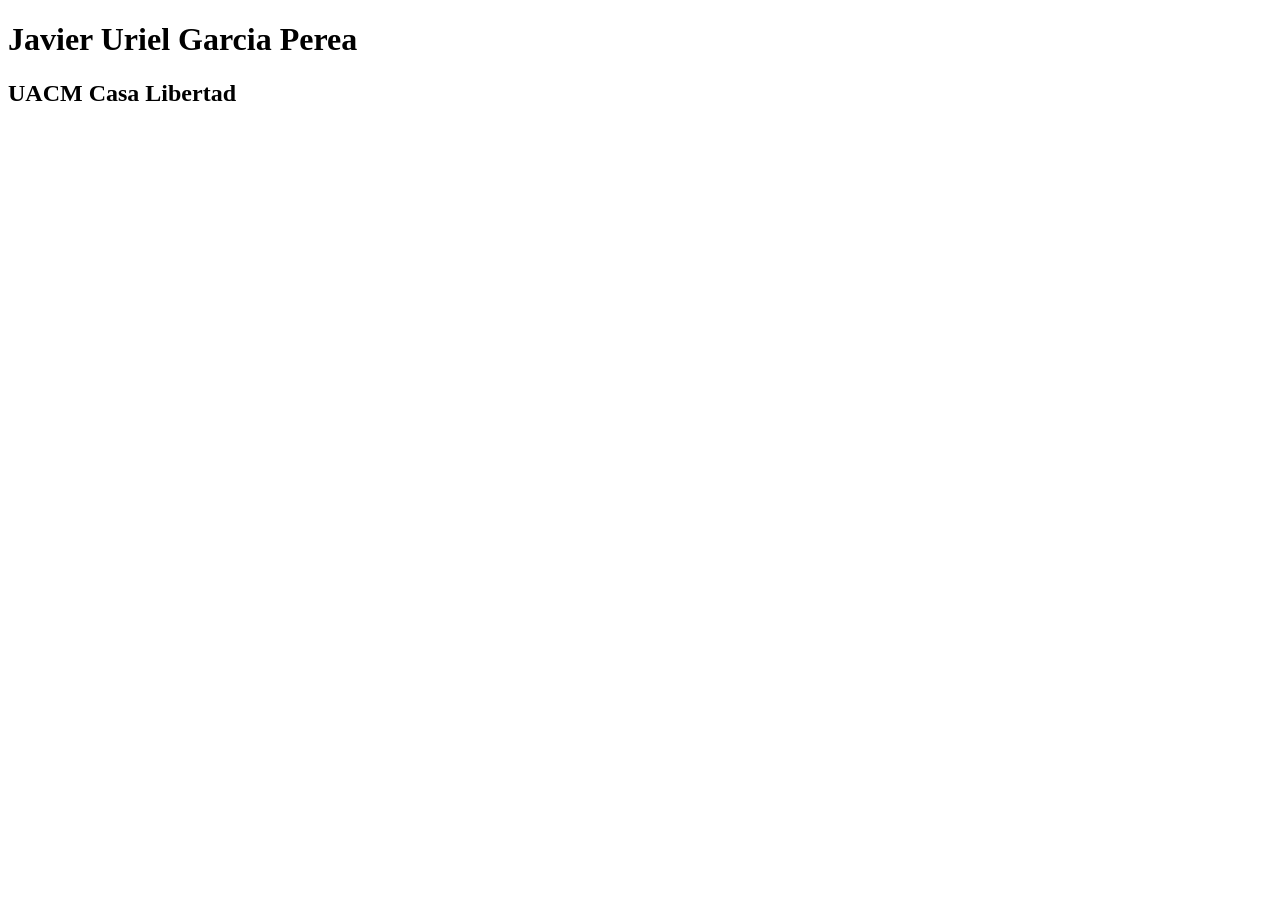
<file: index.html>
<!DOCTYPE html>
<html lang="en">
<head>
    <meta charset="UTF-8">
    <meta name="viewport" content="width=device-width, initial-scale=1.0">
    <title>Document</title>
</head>
<body>
    <h1>Javier Uriel Garcia Perea</h1>
    <h2>UACM Casa Libertad</h2>
</body>
</html>
</file>
